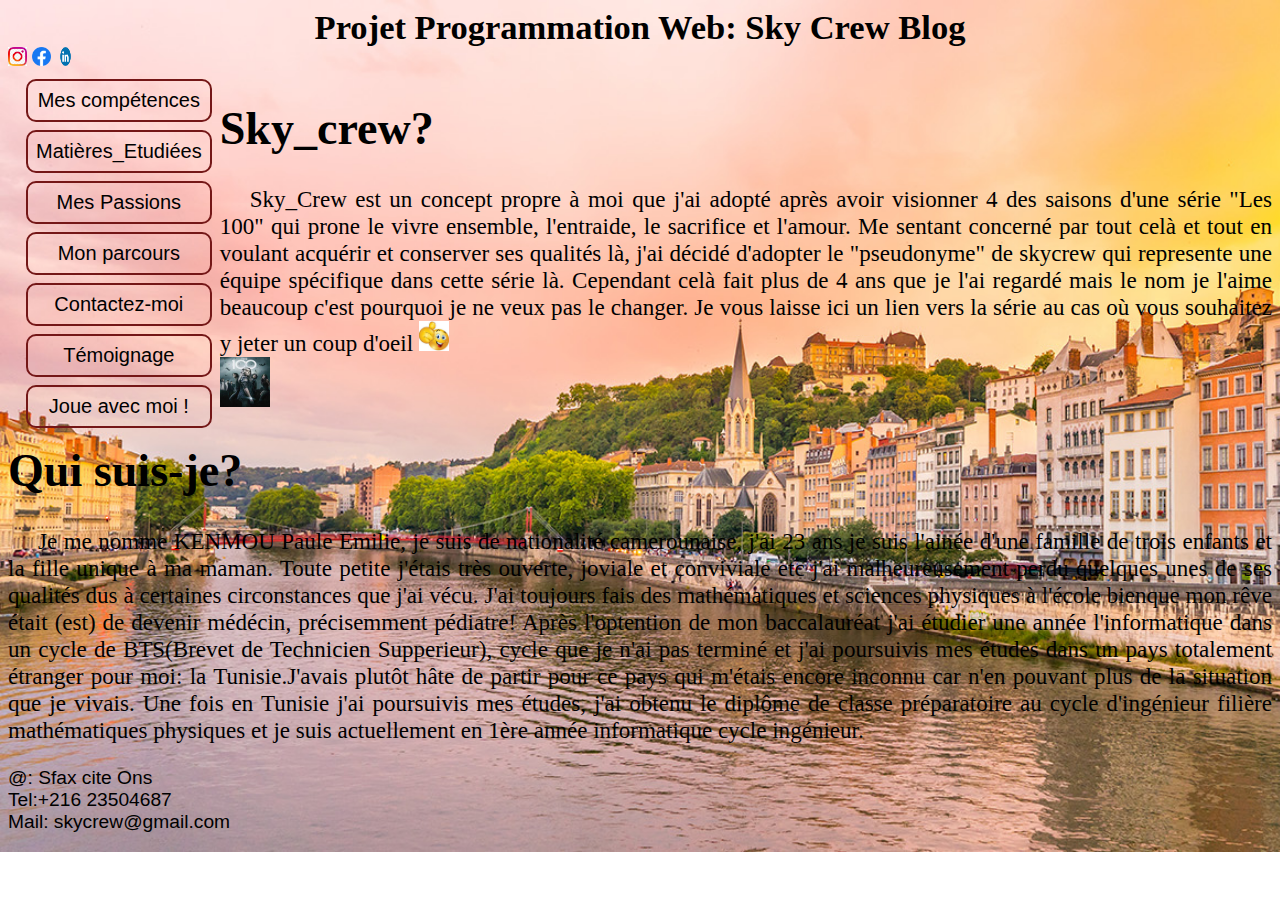
<file: index.html>
<!DOCTYPE html>
<html lang="fr">
<head>
    <meta charset="UTF-8">
    <meta http-equiv="X-UA-Compatible" content="IE=edge">
    <meta name="viewport" content="width=device-width, initial-scale=1.0">
    <link rel="stylesheet" href="CSS/style.css">
    <title>Sky_Crew</title>
</head>
<body>
    <header>
        <h1>Projet Programmation Web: Sky Crew Blog</h1>
        <a target="_blank" href="https://www.instagram.com/emie_con_skycrew/"><img src="Images/ig.jpg" alt="Ig_Logo" width="20" height="20"></a>
        <a target="_blank" href="https://www.facebook.com/paule.kenmou.9/"><img src="Images/facebook.webp" alt="Fb_Logo" width="20" height="20"></a>
        <a target="_blank" href="https://www.linkedin.com/in/paule-%C3%A9milie-kenmou-699401206/"><img src="Images/LinkedIn.png" alt="Ln_Logo" width="30" height="20"></a>
    </header>

    <div>
        <nav>
            <a href="Pages_HTML/Compétences_informatiques.html">Mes compétences</a>
            <a href="Pages_HTML/Matières_Etudiées.html">Matières_Etudiées</a>
            <a href="Pages_HTML/Mes_Passions.html">Mes Passions</a>
            <a href="Pages_HTML/Parcours_Académique.html">Mon parcours</a>
            <a href="Pages_HTML/Me_Contacter.html">Contactez-moi</a>
            <a href="Pages_HTML/Témoignage_IIT.html">Témoignage </a>
            <a href="Pages_HTML/Quizz.html">Joue avec moi !</a>
        </nav>
    </div>

    <main>

        <article>
            <h1>Sky_crew?</h1>
            <p>
                Sky_Crew est un concept propre à moi que j'ai adopté après avoir visionner 4 des saisons d'une série "Les 100" qui prone
            le vivre ensemble, l'entraide, le sacrifice et l'amour. Me sentant concerné par tout celà et tout en voulant acquérir et conserver
            ses qualités là, j'ai décidé d'adopter le "pseudonyme" de skycrew qui represente une équipe spécifique dans cette série là. Cependant celà fait plus de 
            4 ans que je l'ai regardé mais le nom je l'aime beaucoup c'est pourquoi je ne veux pas le changer.
            Je vous laisse ici un lien vers la série au cas où vous souhaitez y jeter un coup d'oeil <img src="Images/smiley souriant.jfif" alt="sourire" width="30" height="30"> <br>
            <a target="_blank" href="https://french-stream.page/serie/9467-les-100-saison-1-streaming-complet-vf-vostfr.html"><img src="Images/serie.jfif" alt="La série 100" width="50" height="50"></a>
            </p>
        </article>
        <article>
            <h1>Qui suis-je?</h1>
            <p>
                Je me nomme KENMOU Paule Emilie, je suis de nationalité camerounaise, j'ai 23 ans je suis l'ainée d'une famille de trois enfants et la fille unique à ma maman. Toute petite j'étais très ouverte, joviale et conviviale etc j'ai malheureusement perdu quelques unes de ses qualités dus à certaines circonstances que j'ai vécu.
                J'ai toujours fais des mathématiques et sciences physiques à l'école bienque mon rêve était (est) de devenir médécin, précisemment pédiatre! Après l'optention de mon baccalauréat j'ai étudier une année l'informatique dans un cycle de BTS(Brevet de Technicien Supperieur), cycle que je n'ai pas terminé et j'ai poursuivis mes études dans 
                un pays totalement étranger pour moi: la Tunisie.J'avais plutôt hâte de partir pour ce pays qui m'étais encore inconnu car n'en pouvant plus de la situation que je vivais. Une fois en Tunisie j'ai poursuivis mes études, j'ai obtenu le diplôme de classe préparatoire au cycle d'ingénieur filière mathématiques physiques et je suis 
                actuellement en 1ère année informatique cycle ingénieur. 
            </p>
        </article>
    </main>

    <footer>
        <p>
            @: Sfax cite Ons <br>
            Tel:+216 23504687 <br>
            Mail: skycrew@gmail.com
        </p>
    </footer>

</body>
</html>
</file>
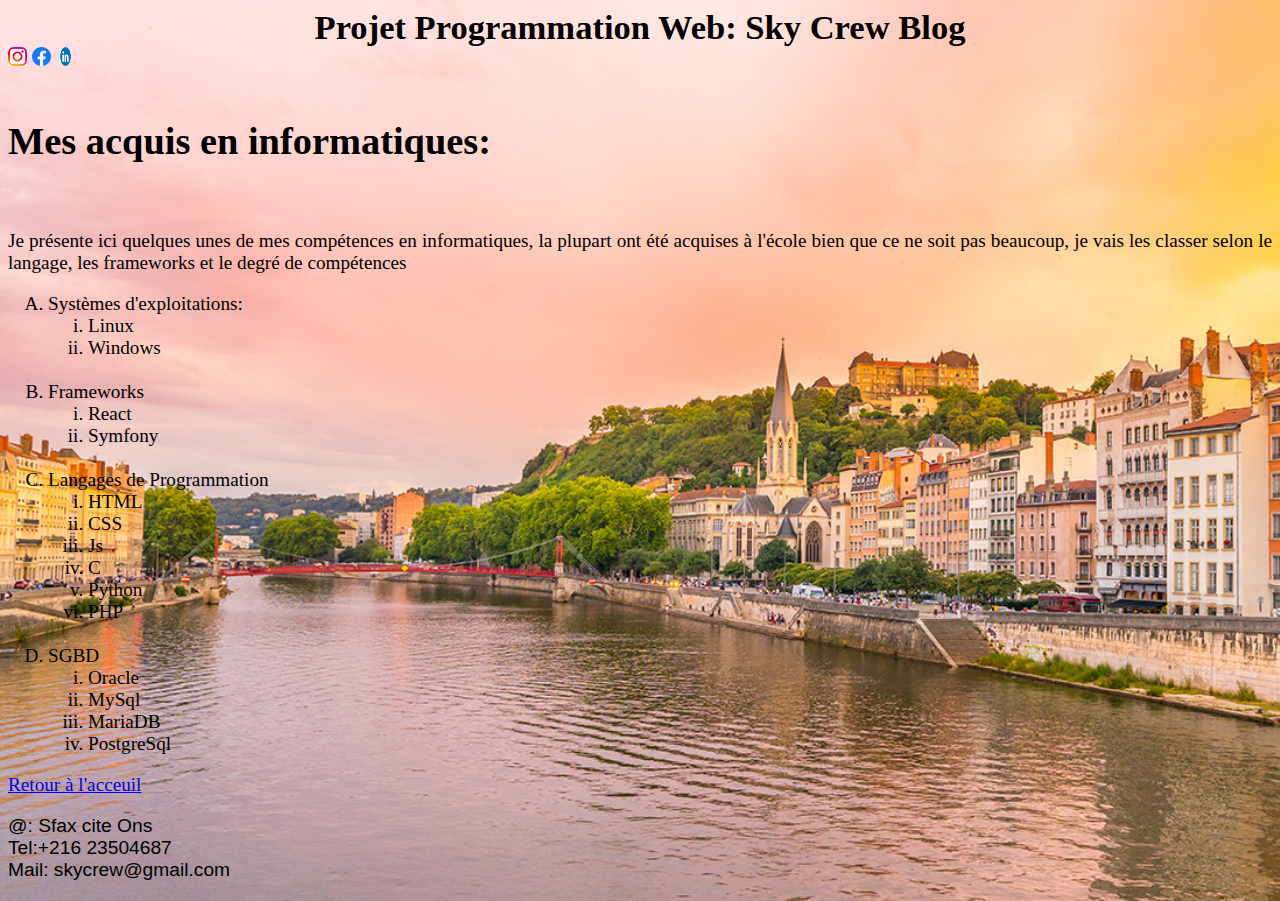
<file: Pages_HTML/Compétences_informatiques.html>
<!DOCTYPE html>
<html lang="fr">
<head>
    <meta charset="UTF-8">
    <meta http-equiv="X-UA-Compatible" content="IE=edge">
    <meta name="viewport" content="width=device-width, initial-scale=1.0">
    <link rel="stylesheet" href="../CSS/style.css">
    <title>Compétences_informatiques</title>
</head>
<body>
    <header>
        <h1>Projet Programmation Web: Sky Crew Blog</h1>
        <a target="_blank" href="https://www.instagram.com/emie_con_skycrew/"><img src="../Images/ig.jpg" alt="Logo_instagram" ></a>
        <a target="_blank" href="https://www.facebook.com/paule.kenmou.9/"><img src="../Images/facebook.webp" alt="Logo_facebook" ></a>
        <a target="_blank" href="https://www.linkedin.com/in/paule-%C3%A9milie-kenmou-699401206/"><img src="../Images/LinkedIn.png" alt="Logo_linkedin" ></a>
    </header><br>
    <h1>Mes acquis en informatiques:</h1><br>

    <p>Je présente ici quelques unes de mes compétences en informatiques, la plupart ont été acquises à l'école 
        bien que ce ne soit pas beaucoup, je vais les classer selon le langage, les frameworks et le degré de compétences
    </p>

    <ol type="A">
        <li>Systèmes d'exploitations:
            <ol type="i" start="1">
                <li>Linux</li>
                <li>Windows</li>
            </ol>
        </li><br>
        <li>Frameworks
            <ol type="i" start="1">
                <li>React</li>
                <li>Symfony</li>
            </ol>
        </li> <br>
        <li>Langages de Programmation
            <ol type="i" start="1">
                <li>HTML</li>
                <li>CSS</li>
                <li>Js</li>
                <li>C</li>
                <li>Python</li>
                <li>PHP</li>
            </ol>
        </li><br>
        <li>SGBD
            <ol type="i" start="1">
                <li>Oracle</li>
                <li>MySql</li>
                <li>MariaDB</li>
                <li>PostgreSql</li>
            </ol>
        </li>
    </ol>
<a id="retour" href="../index.html">Retour à l'acceuil</a>
<footer>
    <p>
        @: Sfax cite Ons <br>
        Tel:+216 23504687 <br>
        Mail: skycrew@gmail.com
    </p>
</footer>
</body>
</html>
</file>
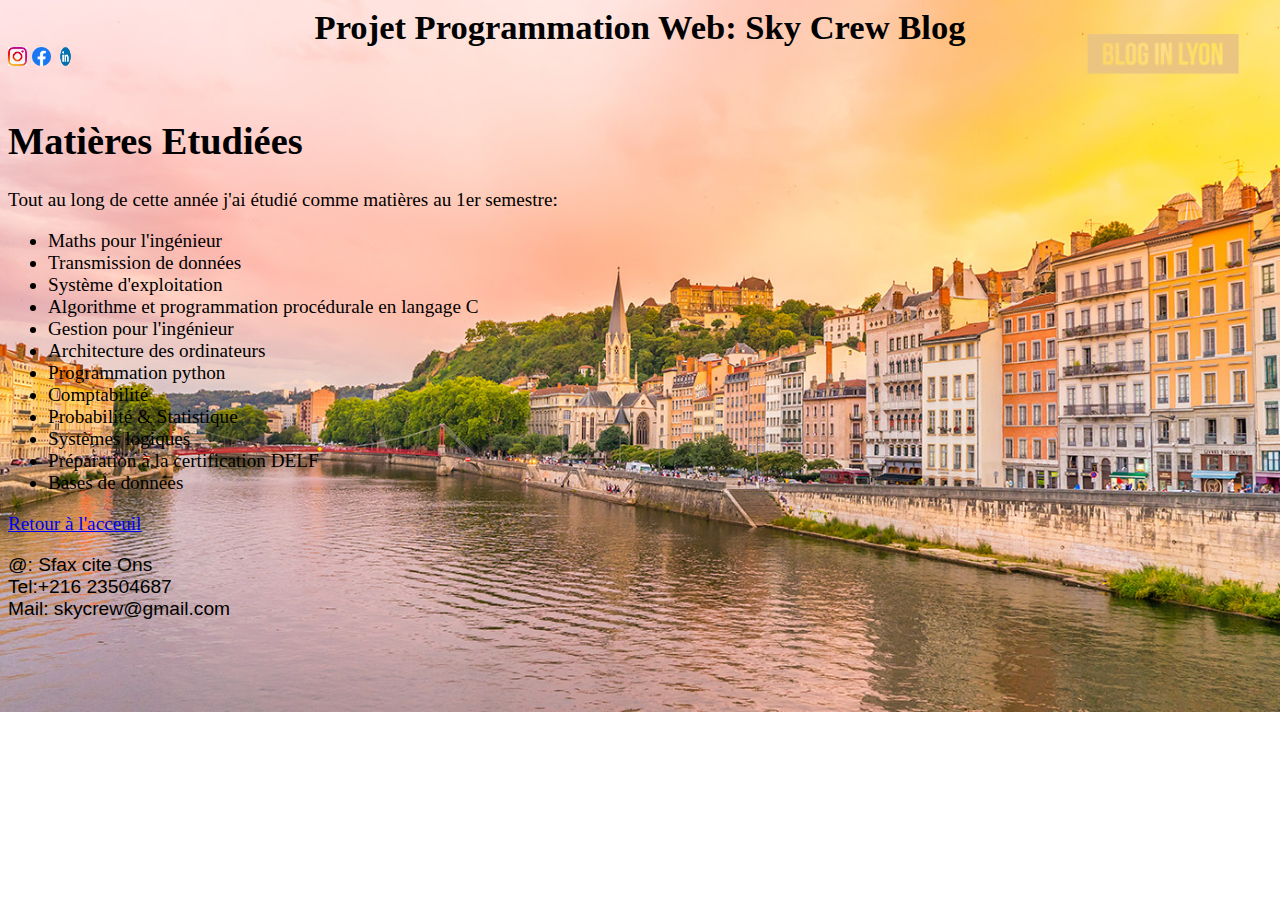
<file: Pages_HTML/Matières_Etudiées.html>
<!DOCTYPE html>
<html lang="fr">
<head>
    <meta charset="UTF-8">
    <meta http-equiv="X-UA-Compatible" content="IE=edge">
    <meta name="viewport" content="width=device-width, initial-scale=1.0">
    <link rel="stylesheet" href="../CSS/style.css">
    <title>Matières Etudiées</title>
</head>
<body>
    <header>
        <h1>Projet Programmation Web: Sky Crew Blog</h1>
        <img src="../Images/ig.jpg" alt="Logo_instagram" >
        <img src="../Images/facebook.webp" alt="Logo_facebook" >
        <img src="../Images/LinkedIn.png" alt="Logo_linkedin" >
    </header> <br>
    <h1>Matières Etudiées</h1>
    <p>Tout au long de cette année j'ai étudié comme matières au 1er semestre:
        <ul>
            <li>Maths pour l'ingénieur</li>
            <li>Transmission de données</li>
            <li>Système d'exploitation</li>
            <li>Algorithme et programmation procédurale en langage C</li>
            <li>Gestion pour l'ingénieur</li>
            <li>Architecture des ordinateurs</li>
            <li>Programmation python </li>
            <li>Comptabilité</li>
            <li>Probabilité & Statistique</li>
            <li>Systèmes logiques</li>
            <li>Préparation à la certification DELF</li>
            <li>Bases de données</li>
        </ul>
    </p>
<a id="retour" href="../index.html">Retour à l'acceuil</a>
<footer>
    <p>
        @: Sfax cite Ons <br>
        Tel:+216 23504687 <br>
        Mail: skycrew@gmail.com
    </p>
</footer>
</body>
</html>
</file>
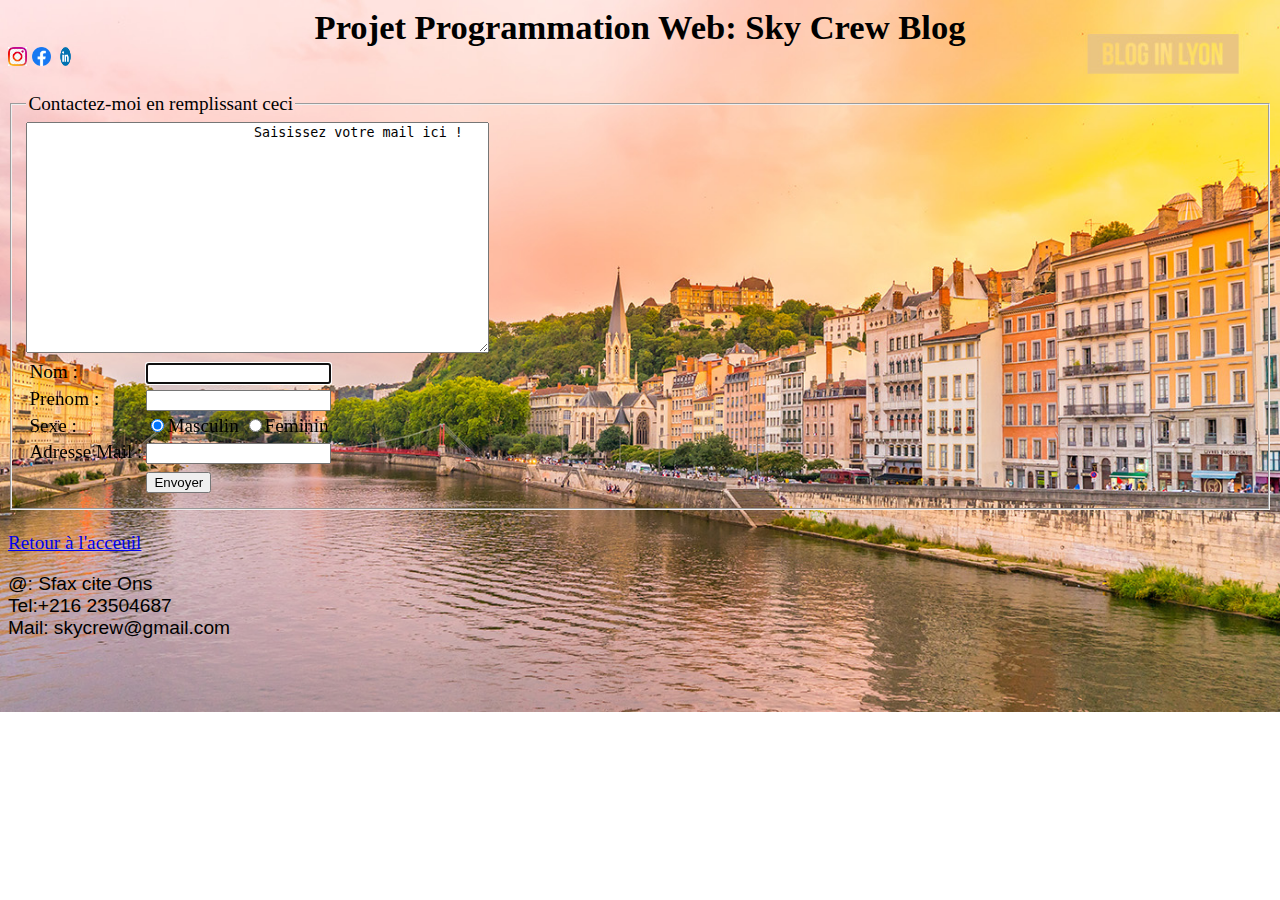
<file: Pages_HTML/Me_Contacter.html>
<!DOCTYPE html>
<html lang="en">
<head>
    <meta charset="UTF-8">
    <meta http-equiv="X-UA-Compatible" content="IE=edge">
    <meta name="viewport" content="width=device-width, initial-scale=1.0">
    <link rel="stylesheet" href="../CSS/style.css">
    <title>Me contacter</title>
</head>
<body>
    <header>
        <h1>Projet Programmation Web: Sky Crew Blog</h1>
        <img src="../Images/ig.jpg" alt="Logo_instagram" >
        <img src="../Images/facebook.webp" alt="Logo_facebook" >
        <img src="../Images/LinkedIn.png" alt="Logo_linkedin" >
    </header> <br>
    <article>
        <form name="contact" action="get" method="get">
            <fieldset>
                <legend>Contactez-moi en remplissant ceci</legend>
                <table>
                    <tr>
                        <td><label for="nom">Nom : </label></td>
                        <td><input type="text" name="nom" id="nom" autofocus required></td>
                    </tr>
                    <tr>
                        <td><label for="prenom">Prenom : </label></td>
                        <td><input type="text" name="prenom" id="prenom" autofocus required></td>
                    </tr>
                    <tr>
                        <td><label>Sexe : </label></td>
                        <td>
                            <input type="radio" name="sexe" id="masculin" value="1" checked="checked"><label
                                for="masculin">Masculin</label>
                            <input type="radio" name="sexe" id="feminin" value="2"><label
                                for="feminin">Feminin</label>
                        </td>
                    </tr>
                    <tr>
                        <td><label for="@mail">Adresse Mail : </label></td>
                        <td><input type="email" name="@mail" id="@mail" autofocus required></td>
                    </tr>
                    <tr>
                        <textarea name="Mail" id="Mail" cols="55" rows="15">
                            Saisissez votre mail ici !
                        </textarea>
                    </tr>
                    <tr>
                        <td></td>
                        <td><input type="submit" value="Envoyer" id="Envoyer"></td>
                    </tr>
                </table>

            </fieldset>
        </form>
    </article> <br>
    <a id="retour" href="../index.html">Retour à l'acceuil</a>
    <footer>
        <p>
            @: Sfax cite Ons <br>
            Tel:+216 23504687 <br>
            Mail: skycrew@gmail.com
        </p>
    </footer>
</body>
</html>
</file>
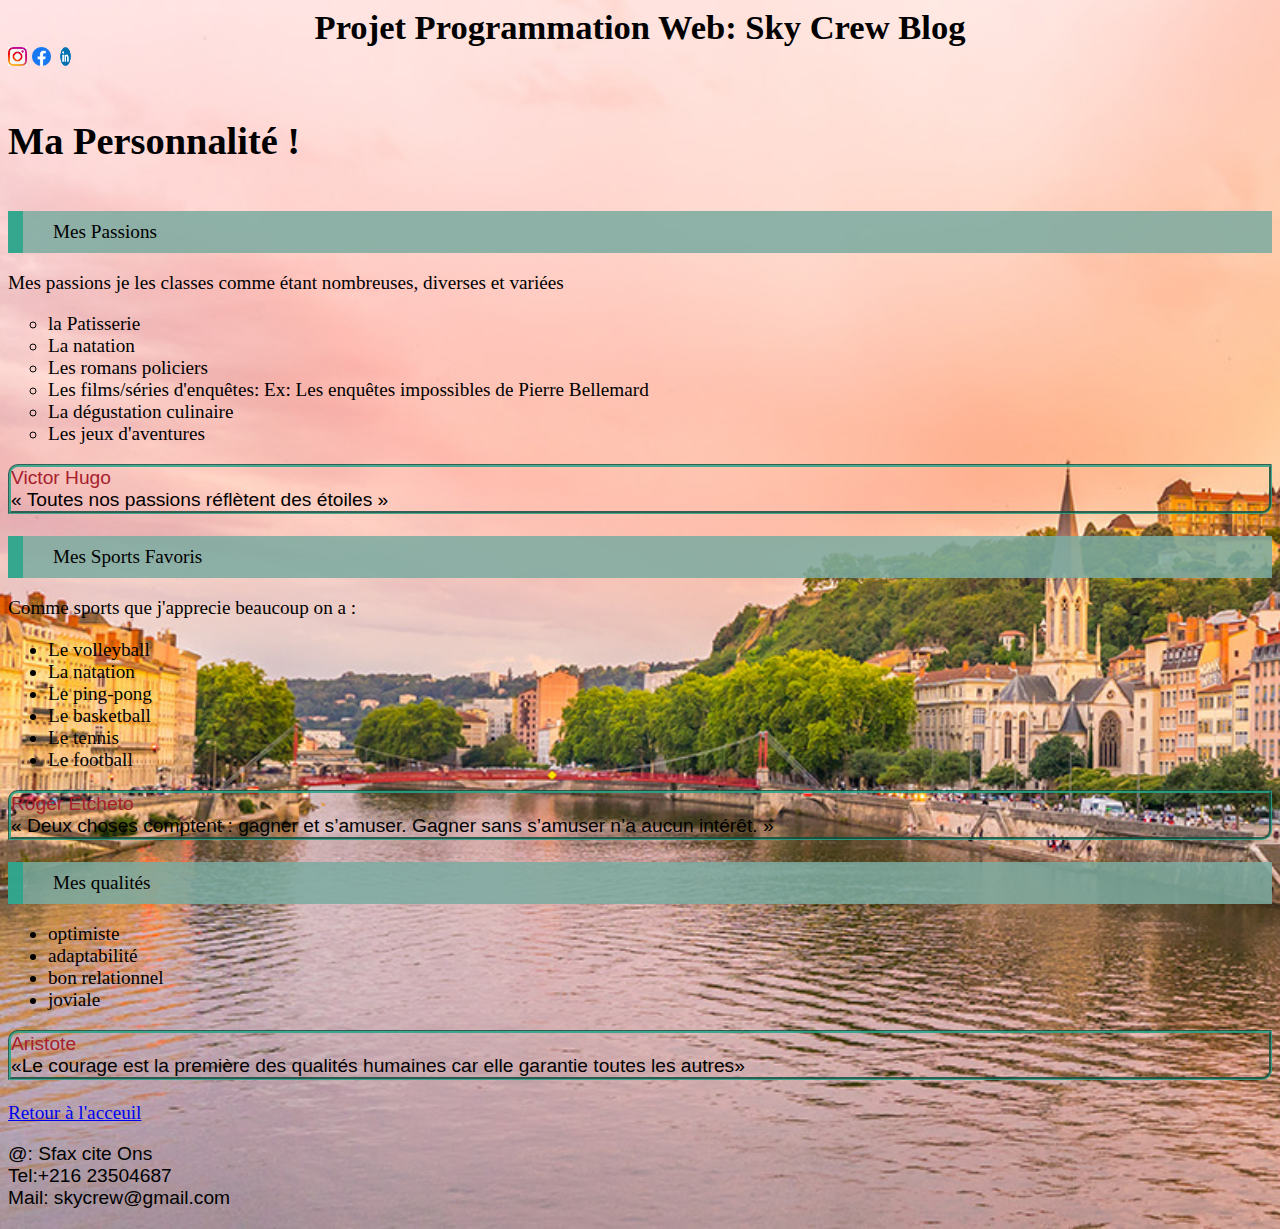
<file: Pages_HTML/Mes_Passions.html>
<!DOCTYPE html>
<html lang="fr">
<head>
    <meta charset="UTF-8">
    <meta http-equiv="X-UA-Compatible" content="IE=edge">
    <meta name="viewport" content="width=device-width, initial-scale=1.0">
    <link rel="stylesheet" href="../CSS/style.css">
    <title>Mes Passions</title>
</head>
<body>
    <header>
        <h1>Projet Programmation Web: Sky Crew Blog</h1>
        <img src="../Images/ig.jpg" alt="Logo_instagram" >
        <img src="../Images/facebook.webp" alt="Logo_facebook" >
        <img src="../Images/LinkedIn.png" alt="Logo_linkedin" >
    </header> <br>
    <h1>Ma Personnalité !</h1><br>

    <article>
        <header>Mes Passions</header>
        <p>Mes passions je les classes comme étant nombreuses, diverses et variées
            <ul type="circle">
                <li>la Patisserie</li>
                <li>La natation</li>
                <li>Les romans policiers</li>
                <li>Les films/séries d'enquêtes: Ex: Les enquêtes impossibles de Pierre Bellemard</li>
                <li>La dégustation culinaire</li>
                <li>Les jeux d'aventures</li>
            </ul>
        </p>
        <footer> <div>Victor Hugo </div> « Toutes nos passions réflètent des étoiles »</footer>
    </article> <br>
    <article>
        <header>Mes Sports Favoris</header>
        <p>Comme sports que j'apprecie beaucoup on a :
            <ul>
                <li>Le volleyball</li>
                <li>La natation</li>
                <li>Le ping-pong</li>
                <li>Le basketball</li>
                <li>Le tennis</li>
                <li>Le football</li>
            </ul>
        </p>
        <footer> <div>Roger Etcheto </div> « Deux choses comptent : gagner et s’amuser. Gagner sans s’amuser n’a aucun intérêt. »</footer>
    </article><br>
    <article>
        <header>Mes qualités</header>
        <p>
            <ul>
                <li>optimiste</li>
                <li>adaptabilité</li>
                <li>bon relationnel</li>
                <li>joviale</li>
            </ul>
        </p>
        <footer> <div>Aristote </div> «Le courage est la première des qualités humaines car elle garantie toutes les autres»</footer>
    </article><br>
<a id="retour" href="../index.html">Retour à l'acceuil</a>
<footer>
    <p>
        @: Sfax cite Ons <br>
        Tel:+216 23504687 <br>
        Mail: skycrew@gmail.com
    </p>
</footer>
</body>
</html>
</file>
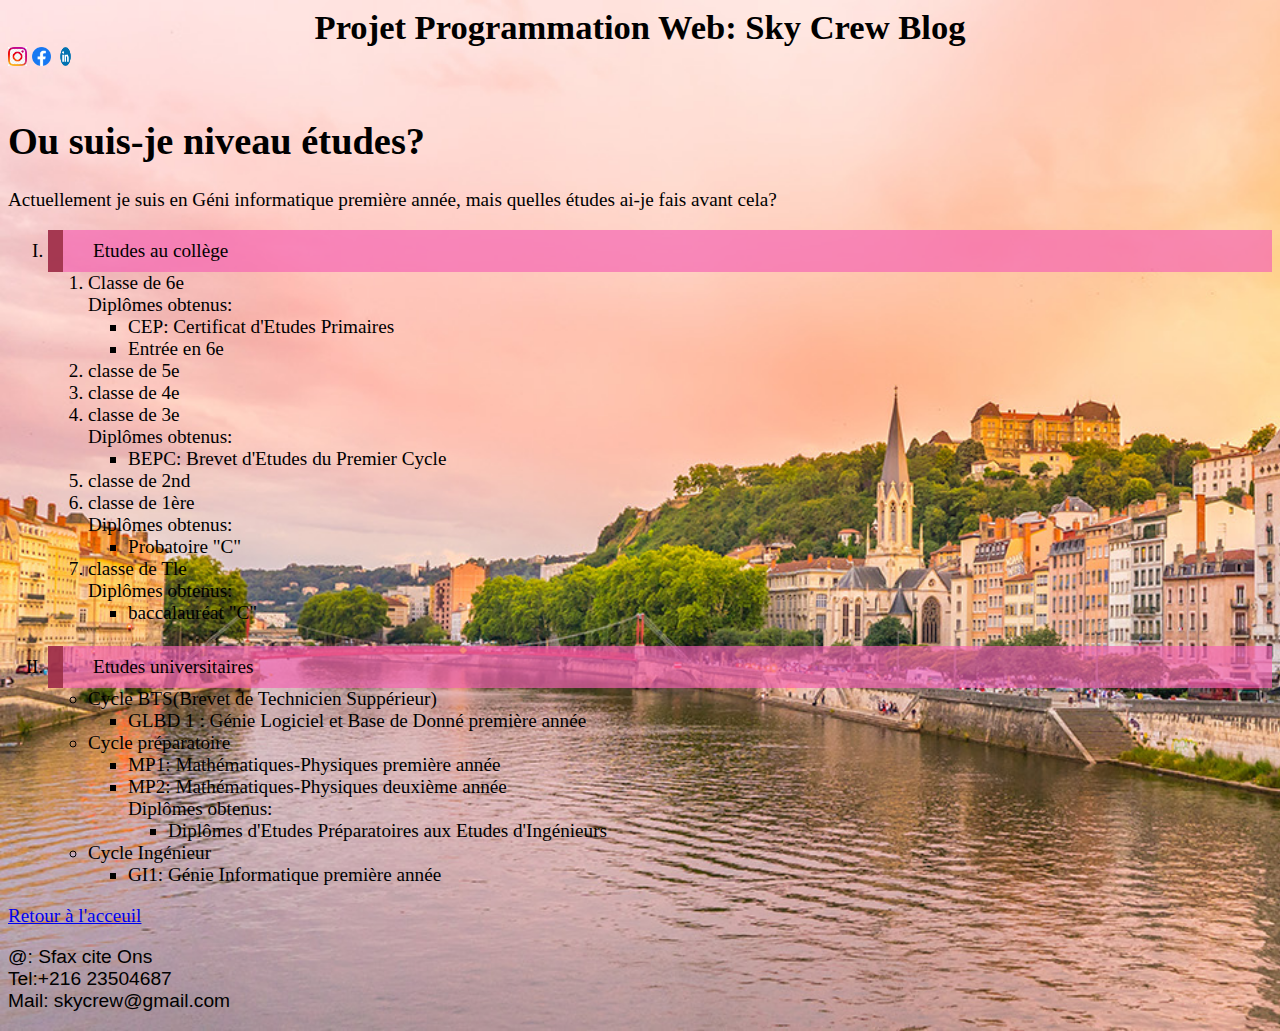
<file: Pages_HTML/Parcours_Académique.html>
<!DOCTYPE html>
<html lang="fr">
<head>
    <meta charset="UTF-8">
    <meta http-equiv="X-UA-Compatible" content="IE=edge">
    <meta name="viewport" content="width=device-width, initial-scale=1.0">
    <link rel="stylesheet" href="../CSS/style.css">
    <title>Mon Parcours Académique</title>
</head>
<body>
    <header>
        <h1>Projet Programmation Web: Sky Crew Blog</h1>
        <img src="../Images/ig.jpg" alt="Logo_instagram" >
        <img src="../Images/facebook.webp" alt="Logo_facebook" >
        <img src="../Images/LinkedIn.png" alt="Logo_linkedin" >
    </header> <br>

    <h1>Ou suis-je niveau études?</h1>

    <p>Actuellement je suis en Géni informatique première année, mais quelles études ai-je fais avant cela?</p>
<!-- rappel rajouter les années et si possible les établissements -->
    <ol type="I" start="1">
        <li>
            <div id="etude">Etudes au collège</div>
            <ol type="1" start="1">
                <li>Classe de 6e </li>
                    <div>Diplômes obtenus:
                        <ul>
                            <li>CEP: Certificat d'Etudes Primaires</li>
                            <li>Entrée en 6e</li>
                        </ul>
                    </div>
                <li>classe de 5e</li>
                <li>classe de 4e</li>
                <li>classe de 3e</li>
                    <div>Diplômes obtenus:
                        <ul>
                            <li>BEPC: Brevet d'Etudes du Premier Cycle</li>
                        </ul>
                    </div>
                <li>classe de 2nd</li>
                <li>classe de 1ère</li>
                    <div>Diplômes obtenus:
                        <ul>
                            <li>Probatoire "C"</li>
                        </ul>
                    </div>
                <li>classe de Tle</li>
                    <div>Diplômes obtenus:
                        <ul>
                            <li>baccalauréat "C"</li>
                        </ul>
                    </div>
            </ol>
        </li> <br>
        <li><div id="etude">Etudes universitaires</div>
                <ul type="circle">
                    <li>Cycle BTS(Brevet de Technicien Suppérieur)
                        <ul><li>GLBD 1 : Génie Logiciel et Base de Donné première année</li></ul>
                    </li>
                    <li>Cycle préparatoire
                        <ul>
                            <li>MP1: Mathématiques-Physiques première année</li>
                            <li>MP2: Mathématiques-Physiques deuxième année</li>
                                <div>Diplômes obtenus:
                                    <ul>
                                        <li>Diplômes d'Etudes Préparatoires aux Etudes d'Ingénieurs</li>
                                    </ul>
                                </div>
                        </ul>
                    </li>
                    <li>Cycle Ingénieur
                        <ul><li>GI1: Génie Informatique première année</li></ul>
                    </li>
                </ul>
        </li>
    </ol>
<a id="retour" href="../index.html">Retour à l'acceuil</a>
<footer>
    <p>
        @: Sfax cite Ons <br>
        Tel:+216 23504687 <br>
        Mail: skycrew@gmail.com
    </p>
</footer>
</body>
</html>
</file>
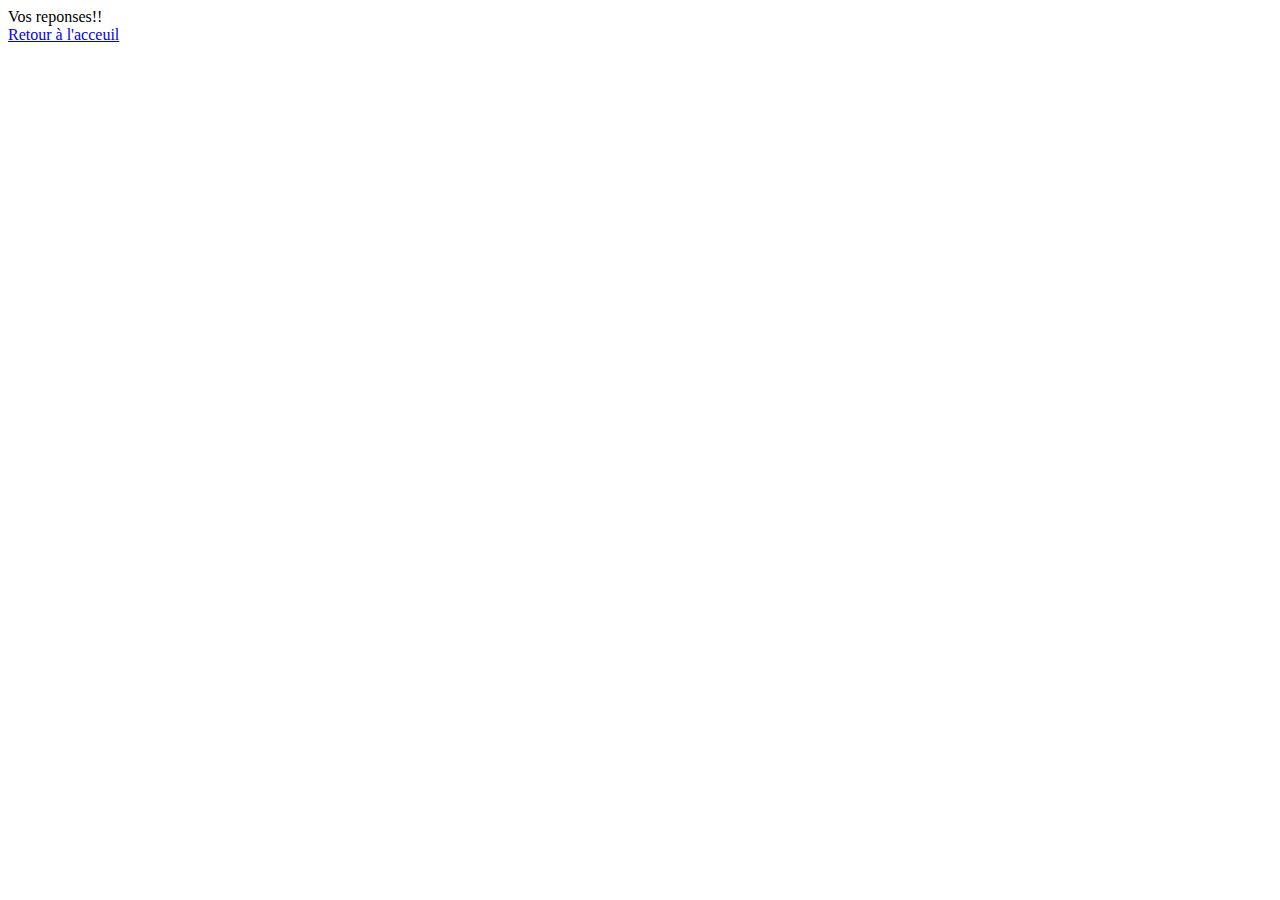
<file: Pages_HTML/rep_quizz.html>
<!DOCTYPE html>
<html lang="en">
<head>
    <meta charset="UTF-8">
    <meta http-equiv="X-UA-Compatible" content="IE=edge">
    <meta name="viewport" content="width=device-width, initial-scale=1.0">
    <title>Reponses QUIZZ</title>
</head>
<body>
    Vos reponses!!
    <br>

    <a id="retour" href="../index.html">Retour à l'acceuil</a>
</body>
</html>
</file>
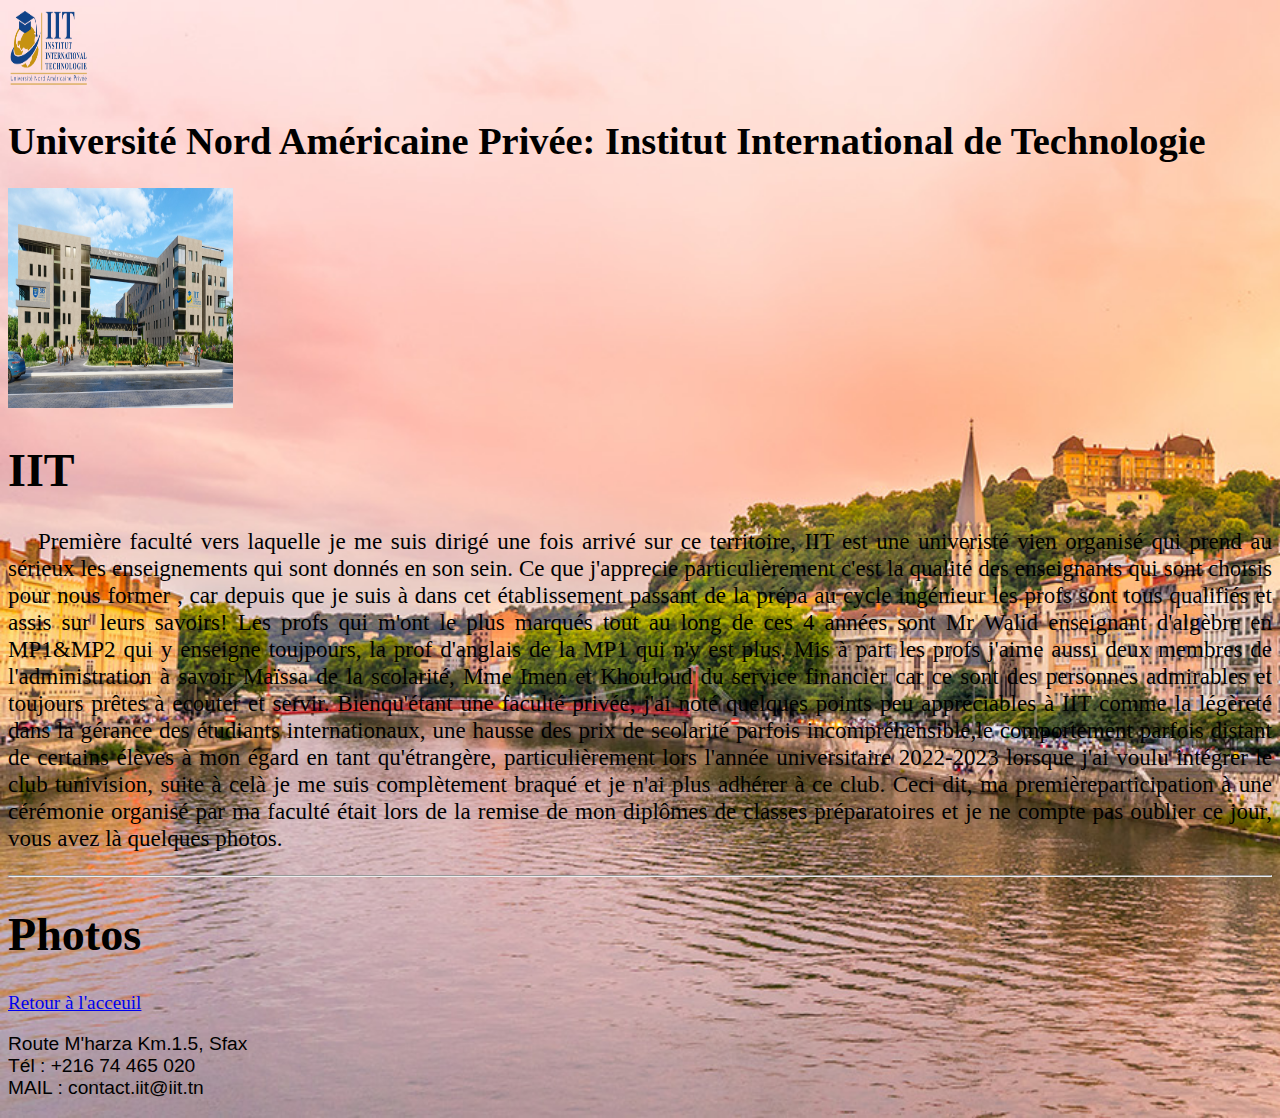
<file: Pages_HTML/Témoignage_IIT.html>
<!DOCTYPE html>
<html lang="en">
<head>
    <meta charset="UTF-8">
    <meta http-equiv="X-UA-Compatible" content="IE=edge">
    <meta name="viewport" content="width=device-width, initial-scale=1.0">
    <link rel="stylesheet" href="../CSS/style.css">
    <title>Temoignage</title>
</head>
<body>
    <head>
        <img class="img_center" src="/Images/logo IIT.png" alt="logo IIT" height="80" width="80">
        <h1> Université Nord Américaine Privée: Institut International de Technologie </h1>
        <img id="img_iit" src="/Images/campus.jfif" alt="campus IIT" width="225" height="220">
    </head>

    <main>
        <article>
            <h1>IIT</h1>
            <p>
                Première faculté vers laquelle je me suis dirigé une fois arrivé sur ce territoire, IIT est une univeristé vien organisé qui prend au sérieux les enseignements qui sont donnés en son sein. Ce que j'apprecie particulièrement c'est la qualité des enseignants qui sont choisis
                pour nous former , car depuis que je suis à dans cet établissement passant de la prépa au cycle ingénieur les profs sont tous qualifiés et assis sur leurs savoirs! Les profs qui m'ont le plus marqués tout au long de ces 4 années sont Mr Walid enseignant d'algèbre en MP1&MP2 qui y enseigne toujpours, la prof d'anglais de la MP1 qui n'y est plus.
                Mis à part les profs j'aime aussi deux membres de l'administration à savoir Maïssa de la scolarité, Mme Imen et Khouloud du service financier car ce sont des personnes admirables et toujours prêtes à ecouter et servir.
                Bienqu'étant une faculté privée, j'ai noté quelques points peu appréciables à IIT comme la légèreté dans la gérance des étudiants internationaux, une hausse des prix de scolarité parfois incompréhensible,le comportement parfois distant de certains élèves à mon égard en tant qu'étrangère, particulièrement lors l'année universitaire 2022-2023 lorsque j'ai voulu intégrer le club tunivision, suite à celà je me suis complètement braqué et je n'ai plus adhérer à ce club.
                Ceci dit, ma premièreparticipation à une cérémonie organisé par ma faculté était lors de la remise de mon diplômes de classes préparatoires et je ne compte pas oublier ce jour, vous avez là quelques photos.

            </p>
            <hr>
            <aside>
                <h1>Photos</h1>

            </aside>
        </article>
    </main>
    <a id="retour" href="../index.html">Retour à l'acceuil</a>
    <footer>
        <p>
            Route M'harza Km.1.5, Sfax <br>
            Tél : +216 74 465 020 <br>
            MAIL : contact.iit@iit.tn
        </p>
    </footer>
</body>
</html>
</file>
<file: CSS/style.css>
header img{
    display: inline-block;
    width: 1em;
    height: 1em;
    
}

header h1{
    margin: 0;
    text-align: center;
    font-family: serif,sans-serif,Arial;
    font-size: 1.8em;
}

footer{
    text-align: left;
    font-family: 'Gill Sans', 'Gill Sans MT', Calibri, 'Trebuchet MS', sans-serif;
    margin: auto;
}

nav{
    margin-left: 10px;
    float: left;
}

nav a{
    border: 2px solid rgb(116, 23, 23);
    border-radius: 10px;
    padding: 8px;
    margin: 8px;
    text-align: center;
    text-decoration: none;
    color: black;
    font-size: 20px;
    font-family: 'Gill Sans', 'Gill Sans MT', Calibri, 'Trebuchet MS', sans-serif;
    display: block;
}

nav a:hover{
    color: rgb(86, 117, 53);
}
@media only screen and (max-width: 1000px) {body{
background-color: darkolivegreen;
}}

main{
    text-align: justify;
    font-family: cursive;
    text-decoration: rgb(17, 17, 17);
    font-size: 1.2em;
}
main article p{
    text-indent: 30px;
}
main article p:hover{
    color: rgb(255, 255, 254);
}

body{
    background-image: url("../Images/fond-decran-.jpg");
    background-repeat: no-repeat;
    background-attachment: scroll;
    background-size: cover;
    text-align: justify;
    font-family: cursive;
    text-decoration: rgb(17, 17, 17);
    font-size: 1.2em;
}

article header{
    border-left: 0.8em;
    border-left-style: solid;
    border-left-color: rgba(39, 165, 138, 0.858);
    background-color: rgba(124, 171, 161, 0.858);
    padding: 10px 70px 10px 30px;
}

article footer{
    border-style: groove;
    border-color: rgba(39, 165, 138, 0.858);
    border-radius: 10px 0px 10px 0px;

}

article footer div{
    color: rgb(168, 32, 43);
}

form p:hover{
    box-shadow: 5px 5px 5px 5px rgb(96, 62, 62);
}

#retour:visited{
    color: rgba(5, 164, 98, 0.943);
    text-decoration: none;
}

#etude{
    border-left: 0.8em;
    border-left-style:dashed;
    border-left-color: rgba(151, 44, 64, 0.858);
    background-color: rgba(245, 98, 179, 0.667);
    padding: 10px 70px 10px 30px;
}

form div{
    border-style: groove;
    border-radius: 10px 5px 10px 5px;
    box-shadow: 5px 5px 5px 5px rgb(96, 62, 62);
    text-align: center;
}
</file>
